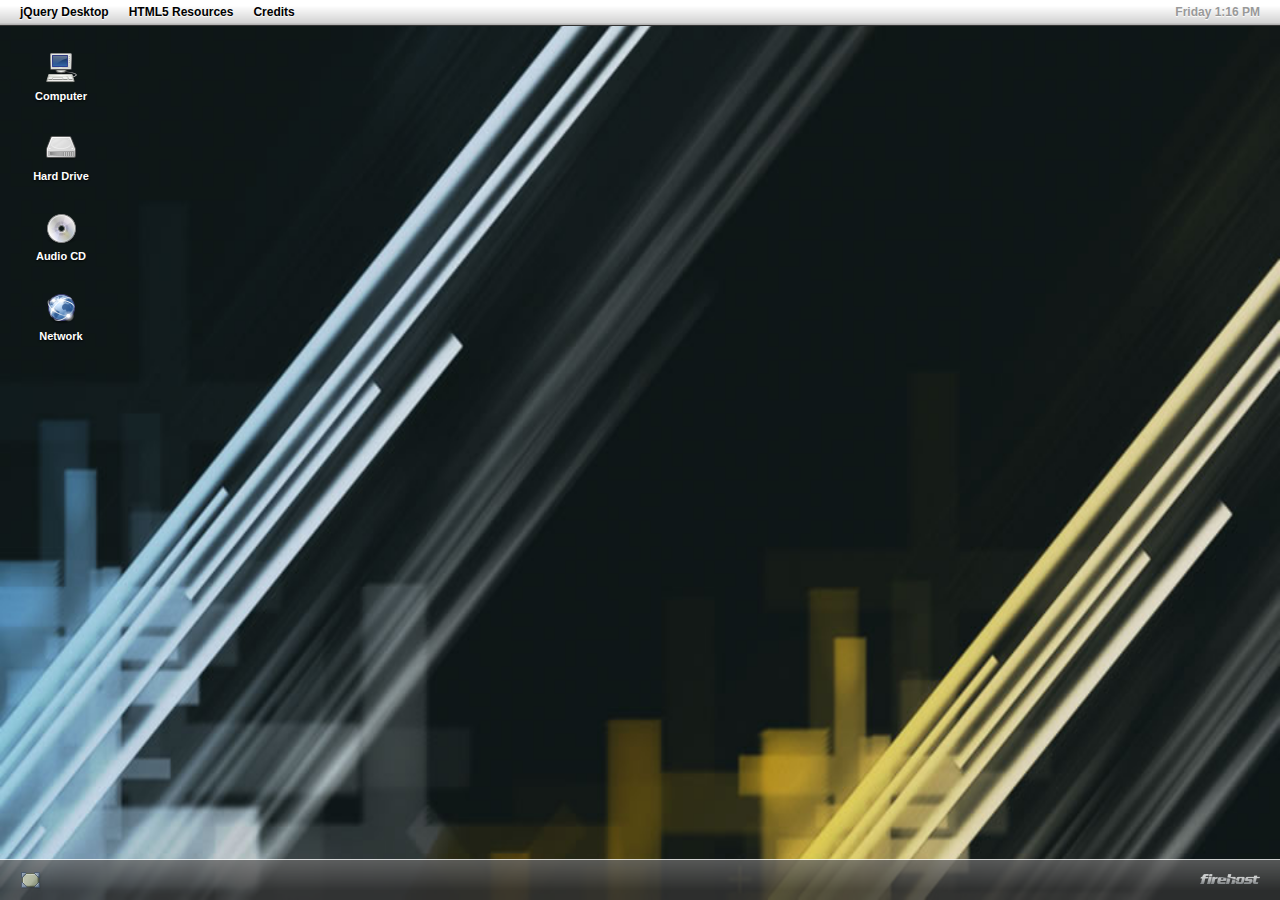
<file: desktop.html>
<!DOCTYPE html>
<html lang="en">
<head>
<meta http-equiv="content-type" content="text/html; charset=utf-8" />
<meta name="description" content="JavaScript desktop environment built with jQuery." />
<title>jQuery Desktop</title>
<link rel="stylesheet" href="assets/stylesheets/html.css" />
<link rel="stylesheet" href="assets/stylesheets/desktop.css" />
<!--[if gte IE 7]>
<link rel="stylesheet" href="assets/stylesheets/ie.css" />
<![endif]-->
</head>
<body>
<div class="abs" id="desktop">
	<a class="abs icon" style="left:20px;top:20px;" href="#icon_dock_computer">
		<img src="assets/images/icons/icon_32_computer.png" />
		Computer
	</a>
	<a class="abs icon" style="left:20px;top:100px;" href="#icon_dock_drive">
		<img src="assets/images/icons/icon_32_drive.png" />
		Hard Drive
	</a>
	<a class="abs icon" style="left:20px;top:180px;" href="#icon_dock_disc">
		<img src="assets/images/icons/icon_32_disc.png" />
		Audio CD
	</a>
	<a class="abs icon" style="left:20px;top:260px;" href="#icon_dock_network">
		<img src="assets/images/icons/icon_32_network.png" />
		Network
	</a>
	<div id="window_computer" class="abs window">
		<div class="abs window_inner">
			<div class="window_top">
				<span class="float_left">
					<img src="assets/images/icons/icon_16_computer.png" />
					Computer
				</span>
				<span class="float_right">
					<a href="#" class="window_min"></a>
					<a href="#" class="window_resize"></a>
					<a href="#icon_dock_computer" class="window_close"></a>
				</span>
			</div>
			<div class="abs window_content">
				<div class="window_aside">
					Hello. You look nice today!
				</div>
				<div class="window_main">
					<table class="data">
						<tr>
							<th class="shrink">
								&nbsp;
							</th>
							<th>
								Name
							</th>
							<th>
								Date Modified
							</th>
							<th>
								Date Created
							</th>
							<th>
								Size
							</th>
							<th>
								Kind
							</th>
						</tr>
						<tr>
							<td>
								<img src="assets/images/icons/icon_16_drive.png" />
							</td>
							<td>
								Hard Drive
							</td>
							<td>
								Today
							</td>
							<td>
								&mdash;
							</td>
							<td>
								200 GB
							</td>
							<td>
								Volume
							</td>
						</tr>
						<tr>
							<td>
								<img src="assets/images/icons/icon_16_disc.png" />
							</td>
							<td>
								Audio CD
							</td>
							<td>
								&mdash;
							</td>
							<td>
								&mdash;
							</td>
							<td>
								2.92 GB
							</td>
							<td>
								Media
							</td>
						</tr>
						<tr>
							<td>
								<img src="assets/images/icons/icon_16_network.png" />
							</td>
							<td>
								Network
							</td>
							<td>
								&mdash;
							</td>
							<td>
								&mdash;
							</td>
							<td>
								&mdash;
							</td>
							<td>
								LAN
							</td>
						</tr>
						<tr>
							<td>
								<img src="assets/images/icons/icon_16_folder_remote.png" />
							</td>
							<td>
								Shared Project Files
							</td>
							<td>
								Yesterday
							</td>
							<td>
								12/29/08
							</td>
							<td>
								524 MB
							</td>
							<td>
								Folder
							</td>
						</tr>
						<tr>
							<td>
								<img src="assets/images/icons/icon_16_documents.png" />
							</td>
							<td>
								Documents
							</td>
							<td>
								Yesterday
							</td>
							<td>
								12/29/08
							</td>
							<td>
								524 MB
							</td>
							<td>
								Folder
							</td>
						</tr>
						<tr>
							<td>
								<img src="assets/images/icons/icon_16_system.png" />
							</td>
							<td>
								Preferences
							</td>
							<td>
								&mdash;
							</td>
							<td>
								&mdash;
							</td>
							<td>
								&mdash;
							</td>
							<td>
								System
							</td>
						</tr>
						<tr>
							<td>
								<img src="assets/images/icons/icon_16_trash.png" />
							</td>
							<td>
								Trash
							</td>
							<td>
								Today
							</td>
							<td>
								&mdash;
							</td>
							<td>
								&mdash;
							</td>
							<td>
								Bin
							</td>
						</tr>
					</table>
				</div>
			</div>
			<div class="abs window_bottom">
				Build: TK421
			</div>
		</div>
		<span class="abs ui-resizable-handle ui-resizable-se"></span>
	</div>
	<div id="window_drive" class="abs window">
		<div class="abs window_inner">
			<div class="window_top">
				<span class="float_left">
					<img src="assets/images/icons/icon_16_drive.png" />
					Hard Drive
				</span>
				<span class="float_right">
					<a href="#" class="window_min"></a>
					<a href="#" class="window_resize"></a>
					<a href="#icon_dock_drive" class="window_close"></a>
				</span>
			</div>
			<div class="abs window_content">
				<div class="window_aside">
					Storage in use: 119.1 GB
				</div>
				<div class="window_main">
					<table class="data">
						<tr>
							<th class="shrink">
								&nbsp;
							</th>
							<th>
								Name
							</th>
							<th>
								Date Modified
							</th>
							<th>
								Date Created
							</th>
							<th>
								Size
							</th>
							<th>
								Kind
							</th>
						</tr>
						<tr>
							<td>
								<img src="assets/images/icons/icon_16_page.png" />
							</td>
							<td>
								.DS_Store
							</td>
							<td>
								Yesterday
							</td>
							<td>
								&mdash;
							</td>
							<td>
								6 KB
							</td>
							<td>
								Hidden
							</td>
						</tr>
						<tr>
							<td>
								<img src="assets/images/icons/icon_16_folder_home.png" />
							</td>
							<td>
								Default User
							</td>
							<td>
								Today
							</td>
							<td>
								&mdash;
							</td>
							<td>
								&mdash;
							</td>
							<td>
								Folder
							</td>
						</tr>
						<tr>
							<td>
								<img src="assets/images/icons/icon_16_folder.png" />
							</td>
							<td>
								Applications
							</td>
							<td>
								Yesterday
							</td>
							<td>
								&mdash;
							</td>
							<td>
								&mdash;
							</td>
							<td>
								Folder
							</td>
						</tr>
						<tr>
							<td>
								<img src="assets/images/icons/icon_16_folder.png" />
							</td>
							<td>
								Developer
							</td>
							<td>
								12/29/08
							</td>
							<td>
								&mdash;
							</td>
							<td>
								&mdash;
							</td>
							<td>
								Folder
							</td>
						</tr>
						<tr>
							<td>
								<img src="assets/images/icons/icon_16_folder.png" />
							</td>
							<td>
								Library
							</td>
							<td>
								09/11/09
							</td>
							<td>
								&mdash;
							</td>
							<td>
								&mdash;
							</td>
							<td>
								Folder
							</td>
						</tr>
						<tr>
							<td>
								<img src="assets/images/icons/icon_16_folder.png" />
							</td>
							<td>
								System
							</td>
							<td>
								Yesterday
							</td>
							<td>
								&mdash;
							</td>
							<td>
								&mdash;
							</td>
							<td>
								Folder
							</td>
						</tr>
					</table>
				</div>
			</div>
			<div class="abs window_bottom">
				Free: 80.9 GB
			</div>
		</div>
		<span class="abs ui-resizable-handle ui-resizable-se"></span>
	</div>
	<div id="window_disc" class="abs window">
		<div class="abs window_inner">
			<div class="window_top">
				<span class="float_left">
					<img src="assets/images/icons/icon_16_disc.png" />
					Audio CD - Title of Album
				</span>
				<span class="float_right">
					<a href="#" class="window_min"></a>
					<a href="#" class="window_resize"></a>
					<a href="#icon_dock_disc" class="window_close"></a>
				</span>
			</div>
			<div class="abs window_content">
				<div class="window_aside align_center">
					<img src="assets/images/misc/album_cover.jpg" />
					<br />
					<em>Title of Album</em>
				</div>
				<div class="window_main">
					<table class="data">
						<tr>
							<th class="shrink">
								&nbsp;
							</th>
							<th class="shrink">
								Track
							</th>
							<th>
								Song Name
							</th>
							<th class="shrink">
								Length
							</th>
						</tr>
						<tr>
							<td>
								<img src="assets/images/icons/icon_16_music.png" />
							</td>
							<td class="align_center">
								01
							</td>
							<td>
								Track One
							</td>
							<td class="align_right">
								3:50
							</td>
						</tr>
						<tr>
							<td>
								<img src="assets/images/icons/icon_16_music.png" />
							</td>
							<td class="align_center">
								02
							</td>
							<td>
								Track Two
							</td>
							<td class="align_right">
								3:50
							</td>
						</tr>
						<tr>
							<td>
								<img src="assets/images/icons/icon_16_music.png" />
							</td>
							<td class="align_center">
								03
							</td>
							<td>
								Track Three
							</td>
							<td class="align_right">
								4:02
							</td>
						</tr>
						<tr>
							<td>
								<img src="assets/images/icons/icon_16_music.png" />
							</td>
							<td class="align_center">
								04
							</td>
							<td>
								Track Four
							</td>
							<td class="align_right">
								3:47
							</td>
						</tr>
						<tr>
							<td>
								<img src="assets/images/icons/icon_16_music.png" />
							</td>
							<td class="align_center">
								05
							</td>
							<td>
								Track Five
							</td>
							<td class="align_right">
								4:38
							</td>
						</tr>
						<tr>
							<td>
								<img src="assets/images/icons/icon_16_music.png" />
							</td>
							<td class="align_center">
								06
							</td>
							<td>
								Track Six
							</td>
							<td class="align_right">
								3:16
							</td>
						</tr>
						<tr>
							<td>
								<img src="assets/images/icons/icon_16_music.png" />
							</td>
							<td class="align_center">
								07
							</td>
							<td>
								Track Seven
							</td>
							<td class="align_right">
								3:53
							</td>
						</tr>
						<tr>
							<td>
								<img src="assets/images/icons/icon_16_music.png" />
							</td>
							<td class="align_center">
								08
							</td>
							<td>
								Track Eight
							</td>
							<td class="align_right">
								1:41
							</td>
						</tr>
						<tr>
							<td>
								<img src="assets/images/icons/icon_16_music.png" />
							</td>
							<td class="align_center">
								09
							</td>
							<td>
								Track Nine
							</td>
							<td class="align_right">
								3:40
							</td>
						</tr>
						<tr>
							<td>
								<img src="assets/images/icons/icon_16_music.png" />
							</td>
							<td class="align_center">
								10
							</td>
							<td>
								Track Ten
							</td>
							<td class="align_right">
								4:33
							</td>
						</tr>
						<tr>
							<td>
								<img src="assets/images/icons/icon_16_music.png" />
							</td>
							<td class="align_center">
								11
							</td>
							<td>
								Track Eleven
							</td>
							<td class="align_right">
								3:49
							</td>
						</tr>
						<tr>
							<td>
								<img src="assets/images/icons/icon_16_music.png" />
							</td>
							<td class="align_center">
								12
							</td>
							<td>
								Track Twelve
							</td>
							<td class="align_right">
								1:11
							</td>
						</tr>
						<tr>
							<td class="shrink">
								<img src="assets/images/icons/icon_16_music.png" />
							</td>
							<td class="align_center">
								13
							</td>
							<td>
								Track Thirteen
							</td>
							<td class="align_right">
								6:17
							</td>
						</tr>
					</table>
				</div>
			</div>
			<div class="abs window_bottom">
				Genre: Rock/Rap
			</div>
		</div>
		<span class="abs ui-resizable-handle ui-resizable-se"></span>
	</div>
	<div id="window_network" class="abs window">
		<div class="abs window_inner">
			<div class="window_top">
				<span class="float_left">
					<img src="assets/images/icons/icon_16_network.png" />
					Network
				</span>
				<span class="float_right">
					<a href="#" class="window_min"></a>
					<a href="#" class="window_resize"></a>
					<a href="#icon_dock_network" class="window_close"></a>
				</span>
			</div>
			<div class="abs window_content">
				<div class="window_aside">
					Local Network Resources
				</div>
				<div class="window_main">
					<table class="data">
						<tr>
							<th class="shrink">
								&nbsp;
							</th>
							<th>
								Name
							</th>
							<th class="shrink">
								Operating System
							</th>
							<th class="shrink">
								Version
							</th>
						</tr>
						<tr>
							<td>
								<img src="assets/images/icons/icon_16_server.png" />
							</td>
							<td>
								Urban Terror - <em>Game Server</em>
							</td>
							<td>
								Linux
							</td>
							<td>
								Ubuntu
							</td>
						</tr>
						<tr>
							<td>
								<img src="assets/images/icons/icon_16_folder_remote.png" />
							</td>
							<td>
								Shared Project Files
							</td>
							<td>
								Linux
							</td>
							<td>
								Red Hat
							</td>
						</tr>
						<tr>
							<td>
								<img src="assets/images/icons/icon_16_vpn.png" />
							</td>
							<td>
								Remote Desktop VPN
							</td>
							<td>
								Windows
							</td>
							<td>
								XP
							</td>
						</tr>
						<tr>
							<td>
								<img src="assets/images/icons/icon_16_computer.png" />
							</td>
							<td>
								Lance Dacy
							</td>
							<td>
								Mac OS
							</td>
							<td>
								10.5
							</td>
						</tr>
						<tr>
							<td>
								<img src="assets/images/icons/icon_16_computer.png" />
							</td>
							<td>
								Jingyi Wang
							</td>
							<td>
								Mac OS
							</td>
							<td>
								10.6
							</td>
						</tr>
						<tr>
							<td>
								<img src="assets/images/icons/icon_16_computer.png" />
							</td>
							<td>
								Matt Vasquez
							</td>
							<td>
								Mac OS
							</td>
							<td>
								10.6
							</td>
						</tr>
						<tr>
							<td>
								<img src="assets/images/icons/icon_16_computer.png" />
							</td>
							<td>
								David Brooks
							</td>
							<td>
								Mac OS
							</td>
							<td>
								10.5
							</td>
						</tr>
						<tr>
							<td>
								<img src="assets/images/icons/icon_16_computer.png" />
							</td>
							<td>
								Chad Meyer
							</td>
							<td>
								Mac OS
							</td>
							<td>
								10.5
							</td>
						</tr>
						<tr>
							<td>
								<img src="assets/images/icons/icon_16_computer.png" />
							</td>
							<td>
								Nathan Smith
							</td>
							<td>
								Mac OS
							</td>
							<td>
								10.5
							</td>
						</tr>
						<tr>
							<td>
								<img src="assets/images/icons/icon_16_computer.png" />
							</td>
							<td>
								Nick Floyd
							</td>
							<td>
								Windows
							</td>
							<td>
								7
							</td>
						</tr>
						<tr>
							<td>
								<img src="assets/images/icons/icon_16_computer.png" />
							</td>
							<td>
								Tim Hardy
							</td>
							<td>
								Windows
							</td>
							<td>
								Vista
							</td>
						</tr>
						<tr>
							<td>
								<img src="assets/images/icons/icon_16_computer.png" />
							</td>
							<td>
								Mark Lindsley
							</td>
							<td>
								Windows
							</td>
							<td>
								Vista
							</td>
						</tr>
						<tr>
							<td>
								<img src="assets/images/icons/icon_16_computer.png" />
							</td>
							<td>
								Jas Singh
							</td>
							<td>
								Windows
							</td>
							<td>
								Vista
							</td>
						</tr>
						<tr>
							<td>
								<img src="assets/images/icons/icon_16_computer.png" />
							</td>
							<td>
								Scott Lowry
							</td>
							<td>
								Windows
							</td>
							<td>
								Vista
							</td>
						</tr>
						<tr>
							<td>
								<img src="assets/images/icons/icon_16_computer.png" />
							</td>
							<td>
								Coly Gutekunst
							</td>
							<td>
								Windows
							</td>
							<td>
								Vista
							</td>
						</tr>
						<tr>
							<td>
								<img src="assets/images/icons/icon_16_computer.png" />
							</td>
							<td>
								Bryan Mikaelian
							</td>
							<td>
								Windows
							</td>
							<td>
								Vista
							</td>
						</tr>
						<tr>
							<td>
								<img src="assets/images/icons/icon_16_computer.png" />
							</td>
							<td>
								Peter Schott
							</td>
							<td>
								Windows
							</td>
							<td>
								Vista
							</td>
						</tr>
						<tr>
							<td>
								<img src="assets/images/icons/icon_16_computer.png" />
							</td>
							<td>
								Jeff Rush
							</td>
							<td>
								Windows
							</td>
							<td>
								Vista
							</td>
						</tr>
						<tr>
							<td>
								<img src="assets/images/icons/icon_16_computer.png" />
							</td>
							<td>
								Kelly Klein
							</td>
							<td>
								Windows
							</td>
							<td>
								Vista
							</td>
						</tr>
						<tr>
							<td>
								<img src="assets/images/icons/icon_16_computer.png" />
							</td>
							<td>
								Jesse Dearing
							</td>
							<td>
								Windows
							</td>
							<td>
								Vista
							</td>
						</tr>
						<tr>
							<td>
								<img src="assets/images/icons/icon_16_computer.png" />
							</td>
							<td>
								Ryan Champ
							</td>
							<td>
								Windows
							</td>
							<td>
								Vista
							</td>
						</tr>
					</table>
				</div>
			</div>
			<div class="abs window_bottom">
				LAN: Corporate Intranet
			</div>
		</div>
		<span class="abs ui-resizable-handle ui-resizable-se"></span>
	</div>
</div>
<div class="abs" id="bar_top">
	<span class="float_right" id="clock"></span>
	<ul>
		<li>
			<a class="menu_trigger" href="#">jQuery Desktop</a>
			<ul class="menu">
				<li>
					<a href="http://jqueryenlightenment.com/">jQuery Enlightenment</a>
				</li>
				<li>
					<a href="http://www.amazon.com/dp/0596159773/">jQuery Cookbook</a>
				</li>
				<li>
					<a href="http://learningjquery.com/">Learning jQuery</a>
				</li>
				<li>
					<a href="http://jquery.com/">jQuery Home</a>
				</li>
				<li>
					<a href="http://ui.jquery.com/">jQuery UI</a>
				</li>
			</ul>
		</li>
		<li>
			<a class="menu_trigger" href="#">HTML5 Resources</a>
			<ul class="menu">
				<li>
					<a href="http://html5.org/">HTML Redefined</a>
				</li>
				<li>
					<a href="http://www.zeldman.com/superfriends/">HTML5 Super Friends</a>
				</li>
				<li>
					<a href="http://html5doctor.com/">HTML5 Doctor</a>
				</li>
				<li>
					<a href="http://diveintohtml5.org/">Dive Into HTML5</a>
				</li>
				<li>
					<a href="http://www.alistapart.com/articles/get-ready-for-html-5/">Get Ready for HTML5</a>
				</li>
			</ul>
		</li>
		<li>
			<a class="menu_trigger" href="#">Credits</a>
			<ul class="menu">
				<li>
					<a href="http://sonspring.com/journal/jquery-desktop">Demo built by Nathan Smith</a>
				</li>
				<li>
					<a href="http://adrian-rodriguez.net/">Wallpaper by Adrian Rodriguez</a>
				</li>
				<li>
					<a href="http://tango.freedesktop.org/Tango_Desktop_Project">Icons - Tango Desktop Project</a>
				</li>
			</ul>
		</li>
	</ul>
</div>
<div class="abs" id="bar_bottom">
	<a class="float_left" href="#" id="show_desktop" title="Show Desktop">
		<img src="assets/images/icons/icon_22_desktop.png" />
	</a>
	<ul id="dock">
		<li id="icon_dock_computer">
			<a href="#window_computer">
				<img src="assets/images/icons/icon_22_computer.png" />
				Computer
			</a>
		</li>
		<li id="icon_dock_drive">
			<a href="#window_drive">
				<img src="assets/images/icons/icon_22_drive.png" />
				Hard Drive
			</a>
		</li>
		<li id="icon_dock_disc">
			<a href="#window_disc">
				<img src="assets/images/icons/icon_22_disc.png" />
				Audio CD
			</a>
		</li>
		<li id="icon_dock_network">
			<a href="#window_network">
				<img src="assets/images/icons/icon_22_network.png" />
				Network
			</a>
		</li>
	</ul>
	<a class="float_right" href="http://www.firehost.com/" title="Secure Hosting">
		<img src="assets/images/misc/firehost.png" />
	</a>
</div>
<script src="assets/javascripts/jquery.package.js"></script>
<script src="assets/javascripts/jquery.desktop.js"></script>
<script>
JQD.init_desktop();
</script>
<script src="http://www.google-analytics.com/urchin.js"></script>
<script>
_uacct = 'UA-166674-8';
urchinTracker();
</script>
</body>
</html>
</file>
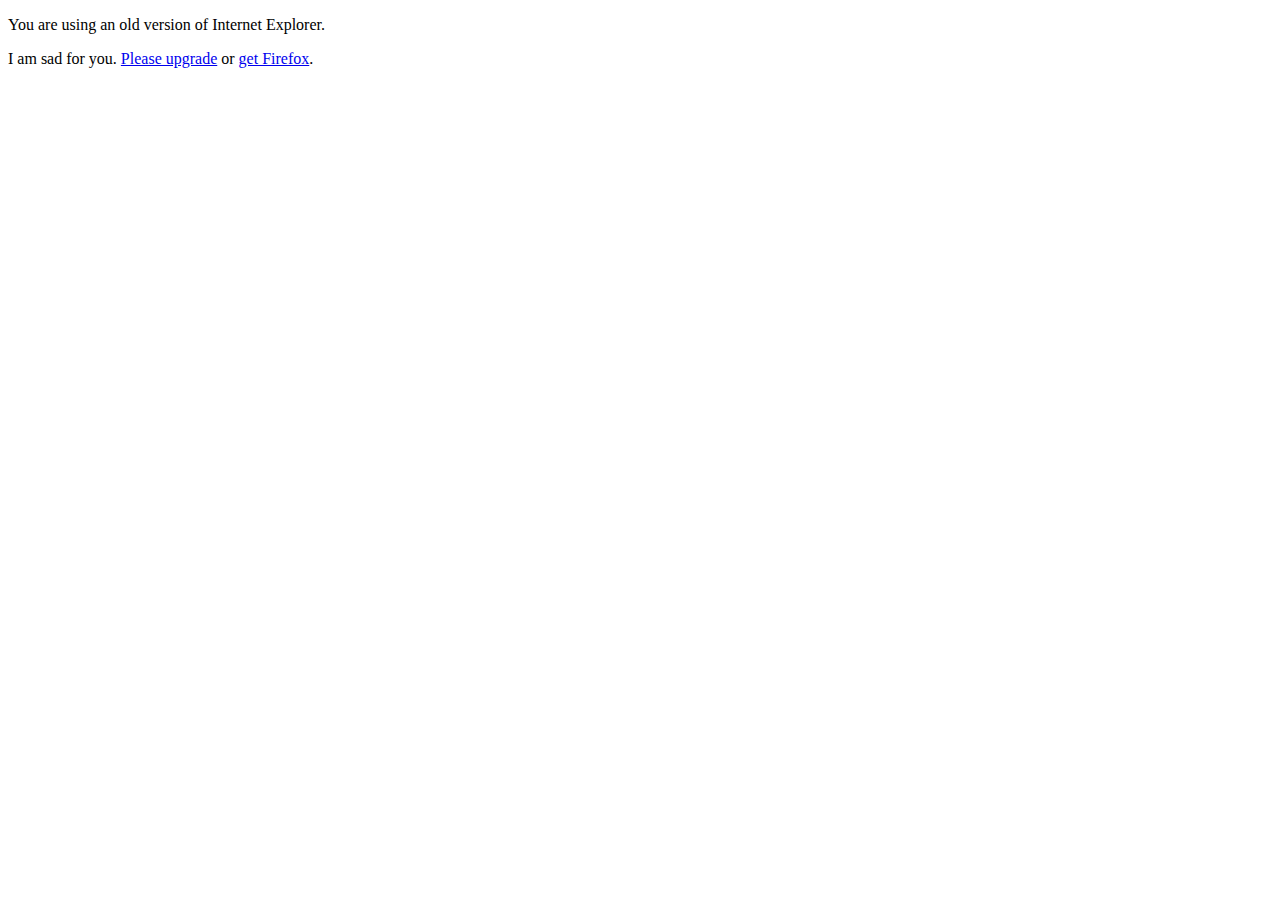
<file: ie.html>
<!DOCTYPE html>
<html lang="en">
<head>
<meta http-equiv="content-type" content="text/html; charset=utf-8" />
<meta http-equiv="robots" content="noindex" />
<title>Unsupported Browser</title>
</head>
<body>
<p>
	You are using an old version of Internet Explorer.
</p>
<p>
	I am sad for you. <a href="http://www.microsoft.com/windows/internet-explorer/">Please upgrade</a> or <a href="http://getfirefox.com/">get Firefox</a>.
</p>
</body>
</html>
</file>
<file: assets/stylesheets/desktop.css>
/* `Basic HTML
----------------------------------------------------------------------------------------------------*/

* {
	cursor: default;
}

html,
body {
	overflow: hidden;
}

body {
	background: #222;
	font: 12px/1 'Lucida Grande', Arial, 'Liberation Sans', FreeSans, sans-serif;
}

a {
	text-decoration: none;
}

li {
	list-style: none;
}

/* `Misc
----------------------------------------------------------------------------------------------------*/

.abs {
	position: absolute;
	top: auto;
	left: auto;
	right: auto;
	bottom: auto;
}

.align_center {
	text-align: center;
}

.align_right {
	text-align: right;
}

.float_left {
	float: left;
}

.float_right {
	float: right;
}

.ui-resizable-se {
	background: url(../images/gui/window_corner.gif) no-repeat right bottom;
	font-size: 0;
	overflow: hidden;
	width: 15px;
	height: 15px;
	right: 0;
	bottom: 0;
}

div.ui-resizable-handle {
	display: none !important;
	visibility: hidden !important;
}

/* `Icons
----------------------------------------------------------------------------------------------------*/

.icon {
	background: url(../images/gui/trans_white.png) no-repeat -999px -999px;
	border-radius: 5px;
	-moz-border-radius: 5px;
	-webkit-border-radius: 5px;
	color: #fff;
	font-size: 11px;
	font-weight: bold;
	line-height: 1.3;
	padding: 6px 1px 6px;
	text-align: center;
	text-shadow: #000 0 1px 2px;
	width: 80px;
}

.icon.active {
	background: url(../images/gui/trans_black.png);
}

.icon img {
	background: url(../images/gui/trans_black.png) no-repeat -999px -999px;
	display: block;
	margin: 0 auto 5px;
	width: 32px;
	height: 32px;
}

.icon:hover,
.icon.ui-draggable-dragging {
	background-position: 0 0;
	background-repeat: repeat;
	border: 1px solid #fff;
	padding: 5px 0 5px;
}

.icon.ui-draggable-dragging {
	z-index: 20;
}

/* `Windows
----------------------------------------------------------------------------------------------------*/

.window {
	background: #fff;
	border: 1px solid #000;
	border-radius: 5px;
	-moz-border-radius: 5px;
	-webkit-border-radius: 5px;
	color: #000;
	display: none;
	width: 700px;
	height: 300px;
	top: 30px;
	left: 120px;
	z-index: 2;
}

.window.window_stack,
.window.ui-draggable-dragging {
	z-index: 10;
}

.window.ui-draggable-dragging {
	opacity: 0.5;
}

.window.ui-draggable-dragging .window_content,
.window.ui-draggable-dragging .window_bottom {
	display: none;
}

.window_full.ui-draggable-dragging {
	opacity: 1;
}

.window_full.ui-draggable-dragging .window_content,
.window_full.ui-draggable-dragging .window_bottom {
	display: block;
}

.window_full {
	border: 0;
	border-radius: 0;
	-moz-border-radius: 0;
	-webkit-border-radius: 0;
	width: 100%;
	height: 100%;
}

.window_full .ui-resizable-se {
	display: none;
}

.window_top {
	background: #333 url(../images/gui/bar_bottom.png) repeat-x;
	border-top-left-radius: 5px;
	border-top-right-radius: 5px;
	-moz-border-radius-topleft: 5px;
	-moz-border-radius-topright: 5px;
	-webkit-border-top-left-radius: 5px;
	-webkit-border-top-right-radius: 5px;
	color: #fff;
	font-weight: bold;
	overflow: hidden;
	line-height: 30px;
	padding: 0 10px;
	text-shadow: #000 0 1px 1px;
	height: 30px;
}

.window_top img {
	float: left;
	margin: 6px 5px 0 0;
}

.window_bottom {
	background: #fff url(../images/gui/bar_top.png) repeat-x left bottom;
	border-top: 1px solid #bbb;
	border-bottom-left-radius: 5px;
	border-bottom-right-radius: 5px;
	-moz-border-radius-bottomleft: 5px;
	-moz-border-radius-bottomright: 5px;
	-webkit-border-bottom-left-radius: 5px;
	-webkit-border-bottom-right-radius: 5px;
	font-size: 11px;
	font-weight: bold;
	line-height: 20px;
	overflow: hidden;
	text-align: center;
	text-shadow: #fff 0 1px 1px;
	height: 20px;
	left: 1px;
	right: 1px;
	bottom: 1px;
}

.window_min,
.window_resize,
.window_close {
	background: url(../images/gui/window_buttons.gif) no-repeat;
	border-radius: 2px;
	-moz-border-radius: 2px;
	-webkit-border-radius: 2px;
	float: left;
	font-size: 0;
	margin: 6px 0 0 5px;
	width: 28px;
	height: 15px;
}

.window_min:hover {
	background-position: 0 -15px;
}

.window_resize {
	background-position: -28px 0;
}

.window_resize:hover {
	background-position: -28px -15px;
}

.window_close {
	background-position: -56px 0;
}

.window_close:hover {
	background-position: -56px -15px;
	box-shadow: #f00 0 0 10px;
	-moz-box-shadow: #f00 0 0 10px;
	-webkit-box-shadow: #f00 0 0 10px;
}

.window_min:hover,
.window_resize:hover {
	box-shadow: #09f 0 0 10px;
	-moz-box-shadow: #09f 0 0 10px;
	-webkit-box-shadow: #09f 0 0 10px;
}

.window_inner {
	padding: 1px;
	top: 0;
	left: 0;
	right: 0;
	bottom: 0;
}

.window_content {
	background: url(../images/gui/window_content.gif) repeat-y;
	line-height: 1.5;
	overflow: auto;
	top: 32px;
	left: 1px;
	right: 1px;
	bottom: 23px;
}

.window_aside {
	float: left;
	font-size: 11px;
	padding: 10px 12px 10px 10px;
	width: 150px;
}

.window_main {
	background: #fff;
	margin: 0 0 0 173px;
	min-height: 100%;
}

.window_full .window_top,
.window_full .window_bottom {
	border-radius: 0;
	-moz-border-radius: 0;
	-webkit-border-radius: 0;
}

.window_full .window_inner {
	bottom: -1px;
}

/* `Table >> Data #3875d7
----------------------------------------------------------------------------------------------------*/

table.data {
	width: 100%;
	white-space: nowrap;
}

table.data th,
table.data td {
	padding: 5px 10px;
	vertical-align: middle;
}

table.data th {
	background: #fff url(../images/gui/bar_top.png) repeat-x left bottom;
	border-left: 1px solid #fff;
	font-weight: bold;
	text-shadow: #fff 0 1px 1px;
	white-space: nowrap;
}

table.data th:first-child {
	border: 0;
}

table.data img {
	display: block;
}

table.data td.zebra {
	background: #def;
}

table.data tr.active td {
	background: #06c url(../images/gui/bar_top_link.png) repeat-x;
	color: #fff;
}

th.shrink {
	width: 1%;
}

/* `Bar >> Top + Bottom
----------------------------------------------------------------------------------------------------*/

#bar_top,
#bar_bottom {
	font-weight: bold;
	padding: 0 10px;
	left: 0;
	right: 0;
}

#bar_top {
	background: #fff url(../images/gui/bar_top.png) repeat-x left bottom;
	border-bottom: 1px solid #333;
	color: #999;
	line-height: 25px;
	padding-right: 20px;
	text-shadow: #fff 0 1px 1px;
	height: 25px;
	top: 0;
}

#bar_bottom {
	background: #333 url(../images/gui/bar_bottom.png) repeat-x;
	border-top: 1px solid #fff;
	color: #fff;
	font-size: 13px;
	line-height: 30px;
	opacity: 0.8;
	overflow: hidden;
	padding-top: 5px;
	padding-bottom: 5px;
	text-shadow: #000 0 1px 1px;
	height: 30px;
	bottom: 0;
}

/* `Bar >> Links
----------------------------------------------------------------------------------------------------*/

#bar_top li,
#bar_bottom li {
	float: left;
}

#bar_top li a,
#bar_bottom li a {
	display: block;
	padding: 0 10px;
}

#bar_top li a {
	background-image: url(../images/gui/bar_top_link.png);
	background-repeat: no-repeat;
	background-position: -999px -999px;
	color: #000;
	overflow: hidden;
	height: 25px;
	min-height: 1px;
}

#bar_top a.active {
	background-color: #06c;
	background-position: 0 0;
	background-repeat: repeat-x;
	color: #fff;
	text-shadow: none;
}

#bar_top ul.menu {
	background: #eee;
	border: 1px solid #333;
	border-top-width: 0;
	border-bottom-left-radius: 5px;
	border-bottom-right-radius: 5px;
	-moz-border-radius-bottomleft: 5px;
	-moz-border-radius-bottomright: 5px;
	-webkit-border-bottom-left-radius: 5px;
	-webkit-border-bottom-right-radius: 5px;
	display: none;
	font-weight: normal;
	margin: 1px 0 0 -1px;
	padding: 1px 1px 0;
	position: absolute;
	min-width: 200px;
	z-index: 30;
}

#bar_top ul.menu li {
	float: none;
}

#bar_top ul.menu a {
	background: #fff;
	border-bottom: 1px solid #eee;
	min-width: 200px;
}

#bar_top ul.menu li:last-child a {
	border-bottom-left-radius: 5px;
	border-bottom-right-radius: 5px;
	-moz-border-radius-bottomleft: 5px;
	-moz-border-radius-bottomright: 5px;
	-webkit-border-bottom-left-radius: 5px;
	-webkit-border-bottom-right-radius: 5px;
}

#bar_top ul.menu a:hover {
	background: #06c url(../images/gui/bar_top_link.png) repeat-x;
	color: #fff;
	text-shadow: none;
}

#bar_bottom li {
	display: none;
	margin: 0 0 10px 5px;
}

#bar_bottom li a {
	background: #333;
	min-width: 150px;
}

#bar_bottom a {
	border-radius: 5px;
	-moz-border-radius: 5px;
	-webkit-border-radius: 5px;
	color: #fff;
	overflow: hidden;
	padding: 0 10px;
	height: 30px;
}

#bar_bottom a:hover {
	background: #000;
}

#bar_bottom a:active {
	background: #c60;
	border: 1px solid #fff;
	padding: 0 9px;
}

#bar_bottom li a img {
	float: left;
	margin: 4px 5px 0 -5px;
}

#bar_bottom .float_left img,
#bar_bottom .float_right img {
	display: block;
	padding: 4px 0 0;
}

/* `Wallpaper + Desktop
----------------------------------------------------------------------------------------------------*/

#wallpaper {
	top: 0;
	left: 0;
	right: 0;
	bottom: 0;
	width: 100%;
	height: 100%;
}

#desktop {
	overflow: hidden;
	top: 26px;
	left: 0;
	right: 0;
	bottom: 41px;
}
</file>
<file: assets/stylesheets/ie.css>
.window.ui-draggable-dragging {
	filter: progid:DXImageTransform.Microsoft.Alpha(Opacity=50);
	-ms-filter: 'progid:DXImageTransform.Microsoft.Alpha(Opacity=50)';
}

.window_full.ui-draggable-dragging {
	filter: progid:DXImageTransform.Microsoft.Alpha(Opacity=100);
	-ms-filter: 'progid:DXImageTransform.Microsoft.Alpha(Opacity=100)';
}

#bar_bottom {
	filter: progid:DXImageTransform.Microsoft.Alpha(Opacity=80);
	-ms-filter: 'progid:DXImageTransform.Microsoft.Alpha(Opacity=80)';
}
</file>
<file: assets/stylesheets/html.css>
/* `HTML5 Reset
----------------------------------------------------------------------------------------------------*/

a,
abbr,
address,
article,
aside,
audio,
b,
blockquote,
body,
caption,
cite,
code,
dd,
del,
dfn,
dialog,
div,
dl,
dt,
em,
fieldset,
figure,
footer,
form,
h1,
h2,
h3,
h4,
h5,
h6,
header,
hgroup,
hr,
html,
i,
iframe,
img,
ins,
kbd,
label,
legend,
li,
mark,
menu,
menu,
nav,
object,
ol,
p,
pre,
q,
samp,
section,
small,
span,
strong,
sub,
sup,
table,
tbody,
td,
tfoot,
th,
thead,
time,
tr,
ul,
var,
video {
	border: 0;
	margin: 0;
	outline: 0;
	padding: 0;
}

html,
body {
	height: 100%;
}

img {
	font-size: 0;
}

table {
	border-collapse: collapse;
	border-spacing: 0;
}

th,
td,
caption {
	font-weight: normal;
	vertical-align: top;
	text-align: left;
}
</file>
